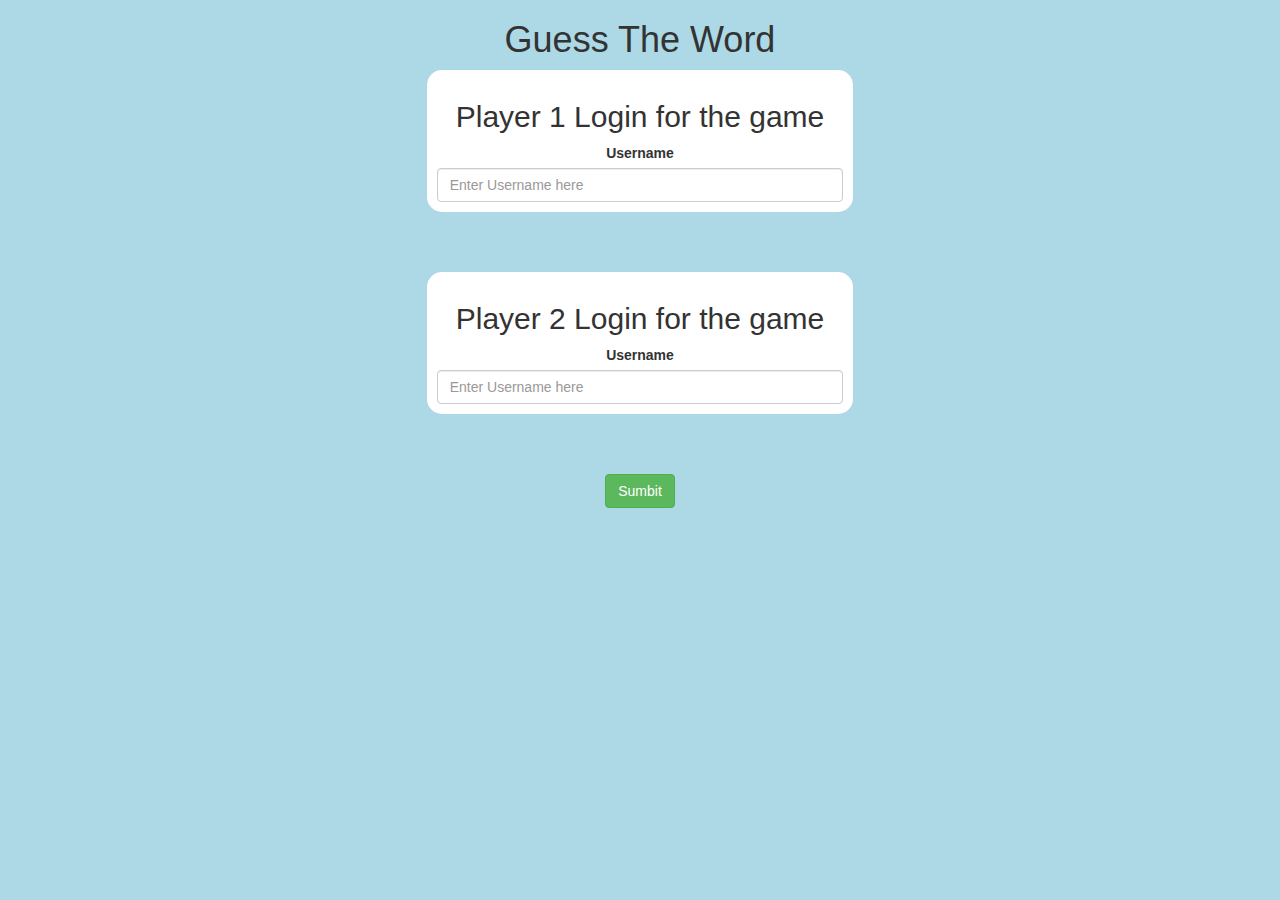
<file: index.html>
<!DOCTYPE html>
<html>
<head>
	<title>Guess The Word</title>

<meta name="viewport" content="width=device-width, initial-scale=1">
<link rel="stylesheet" href="https://maxcdn.bootstrapcdn.com/bootstrap/3.4.0/css/bootstrap.min.css">
<script src="https://ajax.googleapis.com/ajax/libs/jquery/3.4.1/jquery.min.js"></script>
<script src="https://maxcdn.bootstrapcdn.com/bootstrap/3.4.0/js/bootstrap.min.js"></script>

<link rel="stylesheet" type="text/css" href="game.css">

<script src="game_login.js"></script>
</head>
<body>
<center>
<h1> Guess The Word</h1>
<div class="col-lg-4 col-md-4 col-sm-12 login_div1">
	<h2> Player 1 Login for the game</h2>
	<label> Username</label> <input type="text" id="player1_name" class="form-control" placeholder="Enter Username here">
</div>
<br>
<br>
<br>
<div class="col-lg-4 col-md-4 col-sm-12 login_div2">
	<h2> Player 2 Login for the game</h2>
	<label> Username</label> <input type="text" id="player2_name" class="form-control" placeholder="Enter Username here">
</div>
<br>
<br>
<br>
<button type="submit" class="btn btn-success" onclick="SumbitBtn()"> Sumbit</button>
</center>
</body>
</html>
</file>
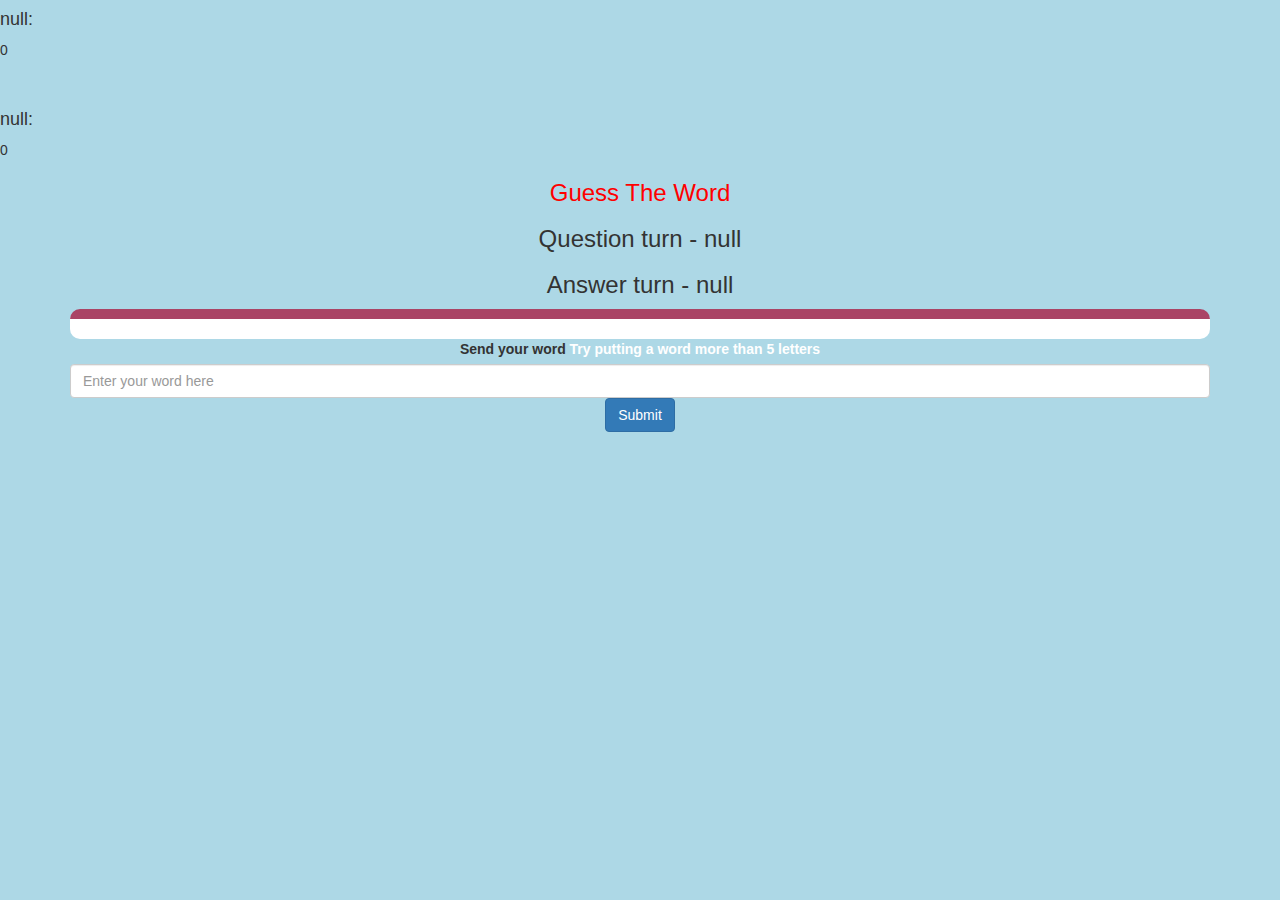
<file: game_page.html>
<!DOCTYPE html>
<html>
<head>
	<title>Game page</title>

<meta name="viewport" content="width=device-width, initial-scale=1">
<link rel="stylesheet" href="https://maxcdn.bootstrapcdn.com/bootstrap/3.4.0/css/bootstrap.min.css">
<script src="https://ajax.googleapis.com/ajax/libs/jquery/3.4.1/jquery.min.js"></script>
<script src="https://maxcdn.bootstrapcdn.com/bootstrap/3.4.0/js/bootstrap.min.js"></script>
<link rel="stylesheet" type="text/css" href="game.css">
</head>
<body>
    <h4 id="playername1"></h4>
    <span id="ScorePlayer1"></span>
    <br>
    <br>
    <br>
    <h4 id="playername2"></h4>
    <span id="ScorePlayer2"></span>
    <div class="container">
        <center>
            <h3 style="color: red;"> Guess The Word</h3>
            <h3 id="PlayerQuestion"></h3>
            <h3 id="PlayerAnswer"></h3>
            <div id="Output"></div>
            <label> Send your word <b style="color: white;">Try putting a word more than 5 letters</b></label>
            <input type="text" id="Word" placeholder="Enter your word here" class="form-control">
            <button type="submit" id="SendWord" onclick="Send()" class="btn btn-primary">Submit</button>
            
        </center>
    </div>
    <script src="game_page.js"></script>
</body>
</html>
</file>
<file: game.css>
body
{
	background: lightblue;
}

	.login_div1 , .login_div2
	{
		background: white;
		padding: 10px;
		float: none;
		border-radius: 15px;
	}


#player1_name , #player2_name
{
	display: inline-block;
	margin-right: 20px;
}
#word
{
	width: 60%;
}
#word_display
{
	letter-spacing: 5px;
}
#Output
{
background: white;
border-radius: 10px;
border-top: 10px solid #AA4465;
padding: 10px;
float: none;
text-align: left;
}
</file>
